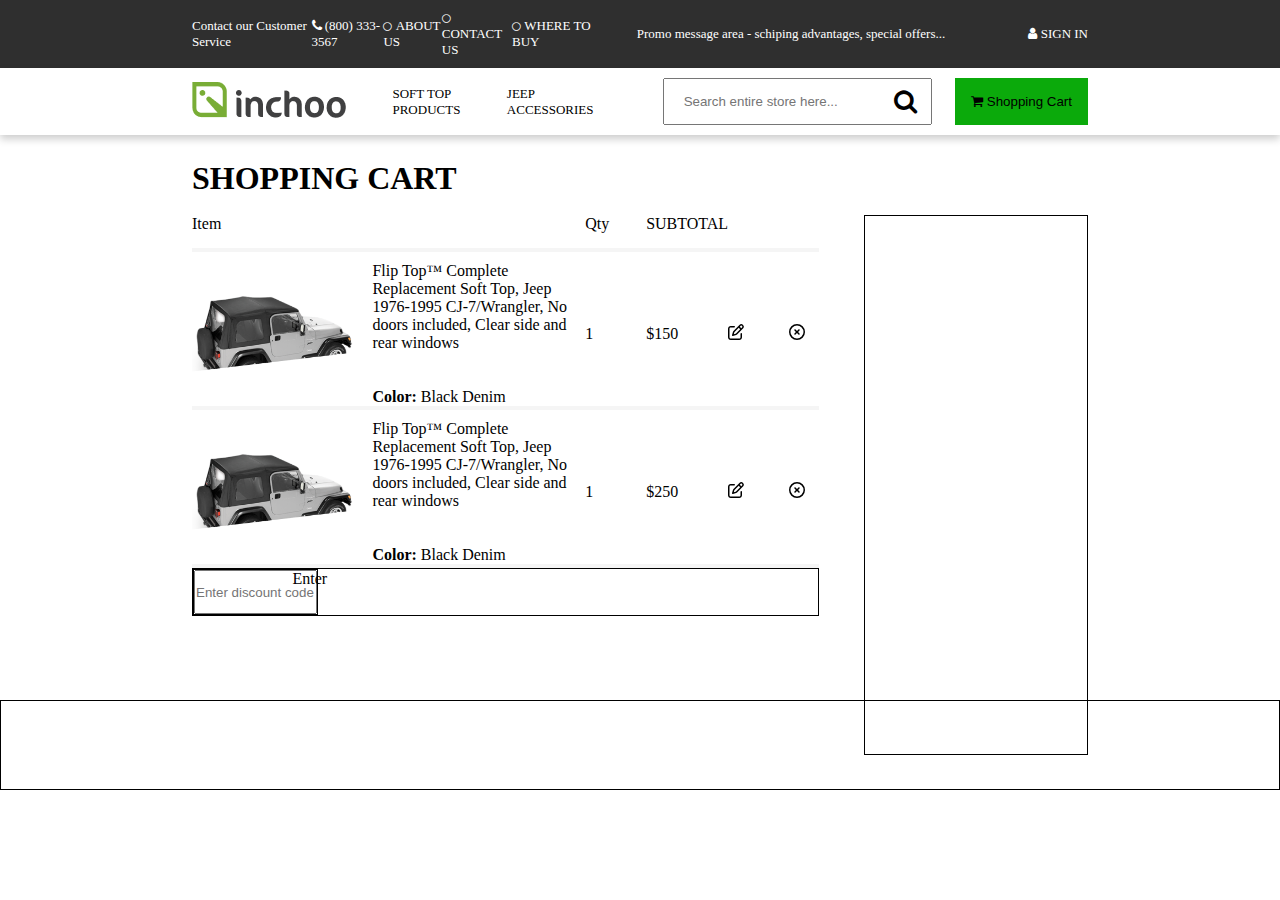
<file: pocetna.html>
<!DOCTYPE html>
<html lang="en">
<head>
    <meta charset="UTF-8">
    <meta name="viewport" content="width=device-width, initial-scale=1.0">
    <title>Webshop</title>
    
    <link rel="stylesheet" href="https://cdnjs.cloudflare.com/ajax/libs/font-awesome/4.7.0/css/font-awesome.min.css">
    <link rel="stylesheet" href="style.css">
</head>
<body>
    <nav>
        <div class="nav1">
            <div class="navbar">
                <ul class="izbornik">
                    <div class="lijeviIzbornik">
                        <li class="item item1">
                            <a href="#">
                                Contact our Customer Service
                            </a>
                        </li>
                        <li class="item">
                            <a href="#">
                                <i class="fa fa-phone"></i> 
                                <span class="item1">(800) 333-3567</span>
                            </a>
                        </li>
                        <li class="item">
                            <a href="#">
                                <i class="fa fa-circle-thin" aria-hidden="true"></i>
                                ABOUT US
                            </a>
                        </li>
                        <li class="item">
                            <a href="#">
                                <i class="fa fa-circle-thin" aria-hidden="true"></i>
                                CONTACT US
                            </a>
                        </li>
                        <li class="item">
                            <a href="#">
                                <i class="fa fa-circle-thin" aria-hidden="true"></i>
                                WHERE TO BUY 
                            </a>
                        </li>
                    </div>
                    
                    <li class="item item1">
                        <a href="#" >
                            Promo message area - schiping advantages, special offers...
                        </a>
                    </li>
                    <li class="item sign">
                        <a href="#">
                            <i class="fa fa-user" aria-hidden="true"></i>
                            SIGN IN
                        </a>
                    </li>
                </ul>
            </div>
        </div>
        <div class="nav2">
            <div class="navbar">
                <ul class="izbornik">
                    <div class="lijevinav">
                        <li class="lijevinavitem">
                            <img src="logo.png" alt="">
                        </li>
                        <li class="lijevinavitem">
                            <!-- <div class="prvi">
                                
                            </div> -->
                            SOFT TOP <br> PRODUCTS
                        </li>
                        <li class="lijevinavitem">
                            <!-- <div class="prvi">
                                
                            </div> -->
                            JEEP <br> ACCESSORIES
                        </li>
                    </div>
                    <div class="desninav">
                        <div class="desninavsearch">
                            <input type="text" placeholder="     Search entire store here..." name="search" id="input">
                            <button type="submit" id="search">
                                <i class="fa fa-search"></i>
                            </button>
                        </div>
                        <div class="desninavcart">
                            <button type="button" class="shopping-cart-button float-right" data-toggle="shopping-cart-dropdown">
                                <i class="fa fa-shopping-cart"></i>
                                <span class="text">
                                    Shopping Cart
                                </span>
                            </button>
                        </div>
                    </div>
                    
                </ul>
            </div>
        </div>
    </nav>
    <main>
        <h1>
            SHOPPING CART
        </h1><br>
        <div class="shop">
            <div class="table">
                <table style="border-collapse: collapse;">
                    <tr id="tablehead">
                        <td>
                            Item
                        </td>
                        <td>

                        </td>
                        <td>
                            Qty
                        </td>
                        <td>
                            SUBTOTAL
                        </td>
                    </tr>
                    
                    <tr class="row">
                        <td style="width: 30%;">
                            <img src="jeep.png" alt="">
                        </td>
                        <td style="width: 35%; vertical-align: top;">
                            <div>
                                Flip Top™ Complete Replacement Soft Top, Jeep 1976-1995 CJ-7/Wrangler, No doors included, Clear side and rear windows
                            </div>
                            <br><br>
                            <div>
                                <b>Color:</b> Black Denim
                            </div>
                        </td>
                        <td>
                            1
                        </td>
                        <td>
                            $150
                        </td>
                        <td>
                            <svg xmlns="http://www.w3.org/2000/svg" height="1em" viewBox="0 0 512 512"><!--! Font Awesome Free 6.4.2 by @fontawesome - https://fontawesome.com License - https://fontawesome.com/license (Commercial License) Copyright 2023 Fonticons, Inc. --><path d="M441 58.9L453.1 71c9.4 9.4 9.4 24.6 0 33.9L424 134.1 377.9 88 407 58.9c9.4-9.4 24.6-9.4 33.9 0zM209.8 256.2L344 121.9 390.1 168 255.8 302.2c-2.9 2.9-6.5 5-10.4 6.1l-58.5 16.7 16.7-58.5c1.1-3.9 3.2-7.5 6.1-10.4zM373.1 25L175.8 222.2c-8.7 8.7-15 19.4-18.3 31.1l-28.6 100c-2.4 8.4-.1 17.4 6.1 23.6s15.2 8.5 23.6 6.1l100-28.6c11.8-3.4 22.5-9.7 31.1-18.3L487 138.9c28.1-28.1 28.1-73.7 0-101.8L474.9 25C446.8-3.1 401.2-3.1 373.1 25zM88 64C39.4 64 0 103.4 0 152V424c0 48.6 39.4 88 88 88H360c48.6 0 88-39.4 88-88V312c0-13.3-10.7-24-24-24s-24 10.7-24 24V424c0 22.1-17.9 40-40 40H88c-22.1 0-40-17.9-40-40V152c0-22.1 17.9-40 40-40H200c13.3 0 24-10.7 24-24s-10.7-24-24-24H88z"/></svg>
                        </td>
                        <td>
                            <svg xmlns="http://www.w3.org/2000/svg" height="1em" viewBox="0 0 512 512"><!--! Font Awesome Free 6.4.2 by @fontawesome - https://fontawesome.com License - https://fontawesome.com/license (Commercial License) Copyright 2023 Fonticons, Inc. --><path d="M256 48a208 208 0 1 1 0 416 208 208 0 1 1 0-416zm0 464A256 256 0 1 0 256 0a256 256 0 1 0 0 512zM175 175c-9.4 9.4-9.4 24.6 0 33.9l47 47-47 47c-9.4 9.4-9.4 24.6 0 33.9s24.6 9.4 33.9 0l47-47 47 47c9.4 9.4 24.6 9.4 33.9 0s9.4-24.6 0-33.9l-47-47 47-47c9.4-9.4 9.4-24.6 0-33.9s-24.6-9.4-33.9 0l-47 47-47-47c-9.4-9.4-24.6-9.4-33.9 0z"/></svg>
                        </td>
                    </tr>
                    <tr class="row">
                        <td style="width: 30%;"><img src="jeep.png" alt=""></td>
                        <td style="width: 35%; vertical-align: top;">
                            <div>
                                Flip Top™ Complete Replacement Soft Top, Jeep 1976-1995 CJ-7/Wrangler, No doors included, Clear side and rear windows
                            </div>
                            <br><br>
                            <div>
                                <b>Color:</b> Black Denim
                            </div>
                        </td>
                        <td>
                            1
                        </td>
                        <td>
                            $250
                        </td>
                        <td>
                            <svg xmlns="http://www.w3.org/2000/svg" height="1em" viewBox="0 0 512 512"><!--! Font Awesome Free 6.4.2 by @fontawesome - https://fontawesome.com License - https://fontawesome.com/license (Commercial License) Copyright 2023 Fonticons, Inc. --><path d="M441 58.9L453.1 71c9.4 9.4 9.4 24.6 0 33.9L424 134.1 377.9 88 407 58.9c9.4-9.4 24.6-9.4 33.9 0zM209.8 256.2L344 121.9 390.1 168 255.8 302.2c-2.9 2.9-6.5 5-10.4 6.1l-58.5 16.7 16.7-58.5c1.1-3.9 3.2-7.5 6.1-10.4zM373.1 25L175.8 222.2c-8.7 8.7-15 19.4-18.3 31.1l-28.6 100c-2.4 8.4-.1 17.4 6.1 23.6s15.2 8.5 23.6 6.1l100-28.6c11.8-3.4 22.5-9.7 31.1-18.3L487 138.9c28.1-28.1 28.1-73.7 0-101.8L474.9 25C446.8-3.1 401.2-3.1 373.1 25zM88 64C39.4 64 0 103.4 0 152V424c0 48.6 39.4 88 88 88H360c48.6 0 88-39.4 88-88V312c0-13.3-10.7-24-24-24s-24 10.7-24 24V424c0 22.1-17.9 40-40 40H88c-22.1 0-40-17.9-40-40V152c0-22.1 17.9-40 40-40H200c13.3 0 24-10.7 24-24s-10.7-24-24-24H88z"/></svg>
                        </td>
                        <td>
                            <svg xmlns="http://www.w3.org/2000/svg" height="1em" viewBox="0 0 512 512"><!--! Font Awesome Free 6.4.2 by @fontawesome - https://fontawesome.com License - https://fontawesome.com/license (Commercial License) Copyright 2023 Fonticons, Inc. --><path d="M256 48a208 208 0 1 1 0 416 208 208 0 1 1 0-416zm0 464A256 256 0 1 0 256 0a256 256 0 1 0 0 512zM175 175c-9.4 9.4-9.4 24.6 0 33.9l47 47-47 47c-9.4 9.4-9.4 24.6 0 33.9s24.6 9.4 33.9 0l47-47 47 47c9.4 9.4 24.6 9.4 33.9 0s9.4-24.6 0-33.9l-47-47 47-47c9.4-9.4 9.4-24.6 0-33.9s-24.6-9.4-33.9 0l-47 47-47-47c-9.4-9.4-24.6-9.4-33.9 0z"/></svg>
                        </td>
                    </tr>
                </table>

                <div id="tablebottom">
                    <div id="tablebottomleft" style="position: relative;">
                        <input type="text" placeholder="Enter discount code" style="width: 100%; height: 100%; ">
                        <span style="width: 20%; position: absolute; right: 0">
                            <span>
                                Enter
                            </span>
                        </span>
                    </div>
                    <div id="tablebottomright">

                    </div>
                    
                </div>
            </div>
            <div class="cart">

            </div>
        </div>
        
    </main>
    <footer>

    </footer>
</body>
</html>
</file>
<file: style.css>
* {
    margin: 0;
    padding: 0;
    box-sizing: border-box;
}

ul{
    list-style-type: none;
}
a{
    color: white;
    text-decoration: none;
}
a:hover{
    text-decoration: none;
}

.fa-circle-thin
{
    font-size: x-small;
}

/* Mobile menu */
.nav1{
    background-color: #2F2F2F;
    padding: 10px;
    font-size: 13px;
}
.izbornik
{
    display: flex;
    flex-wrap: wrap;
    justify-content: space-between;
    align-items: center;
}
.lijeviIzbornik{
    width: 80%;
    display: flex;
}
.item.item1
{
    display: none;
    margin:auto;
}
span.item1{
    display: none;
}

.item{
    display: block;
    width: auto;
    margin: auto;
}
.item.sign{
    margin-right: 0;
}

/* Tablet menu */
@media all and (min-width: 468px) {

}

/* Desktop menu */
@media all and (min-width: 710px)
{
    nav{
        font-size: 13px;
    }
    .navbar{
        width: 70vw;
        margin: auto; 
        position: relative;
    }
    .lijeviIzbornik
    {
        width: 45%; display: flex;
    }
    .item.item1{
        display: flex;
    }
    .izbornik{
        display: flex;
        flex-wrap: wrap;
    }
    .item{
        display: block;
        width: auto;
        margin-right: auto;
    }
    
    li{
        width: auto;
    }
    .fa{
        display: inline;
    }
    span.item1{
        display: inline;
    }
}
.lijevinav{
    display: flex;
    width: 50%;
}
.desninav{
    display: flex;
    width: 50%;
}
.lijevinavitem{
    display: block;
    margin:auto;
    margin-left: 0;
}
.desninavsearch{
    display: block;
    margin:auto;
    position:relative;
    margin-top: 0;
    margin-bottom: 0;
    width: 60%;
}
#input{
    width: 100%;
    height: 100%;
}
#search
{
    font-size: 25px;
    height: 100%;
    position: absolute;
    right: 0;
    background: transparent;
    border-color: transparent;
    border-right-width: 15px;
}
.desninavcart
{
    margin-left: 0;
    margin-right: 0;
}

.nav2{
    padding: 10px;
    box-shadow: 0 4px 8px 0 rgba(0, 0, 0, 0.2);
}
.prvi{
    display: block;
    border-bottom: 1px solid red;
    width: 50%;
    transform: rotate(45deg);
    height: auto;
}


.shopping-cart-button {
    padding: 1rem;
    background-color: rgb(11, 170, 11);
    border: 0;
}
.shopping-cart-button:hover {
    background-color: #06770f;
}
main{
    margin:auto;
    width: 70vw;
    margin-top: 25px;
    height: 60vh;
}
h1{
    font-size: xx-large;
}
.shop{
    width: 100%;
    display: flex;
    height: 100%;
}
.cart{
    width: 25%;
    border: 1px solid black;
    height: 100%;
    margin: auto;
    margin-right: 0;
}
.table
{
    border-collapse: collapse;
    width: 70%;
}
.table{
    max-width: 100%;
}
.summary{
    width: 20%;
}

footer{
    height: 10vh;
    margin:0;
    margin-bottom: 0;
    padding: 0;
    border: 1px solid;
}
.row td{
    width: 10%;
}
.row td img{
    width: 90%;
}
.row{
    border-top: 4px solid #F5F5F5;
}
.row:last-child
{
    border-bottom: 4px solid #F5F5F5
    ;
}
#tablehead>td{
    padding-bottom: 15px;
}
.row>td{
    padding-top: 10px;
}
#tablebottom
{
    width: 100%;
    height: 3rem;
    border: 1px solid;
}
#tablebottomleft{
    width: 20%;
    margin: auto;
    margin-left: 0;
    border: 1px solid black;
    height: 100%;
}
</file>
